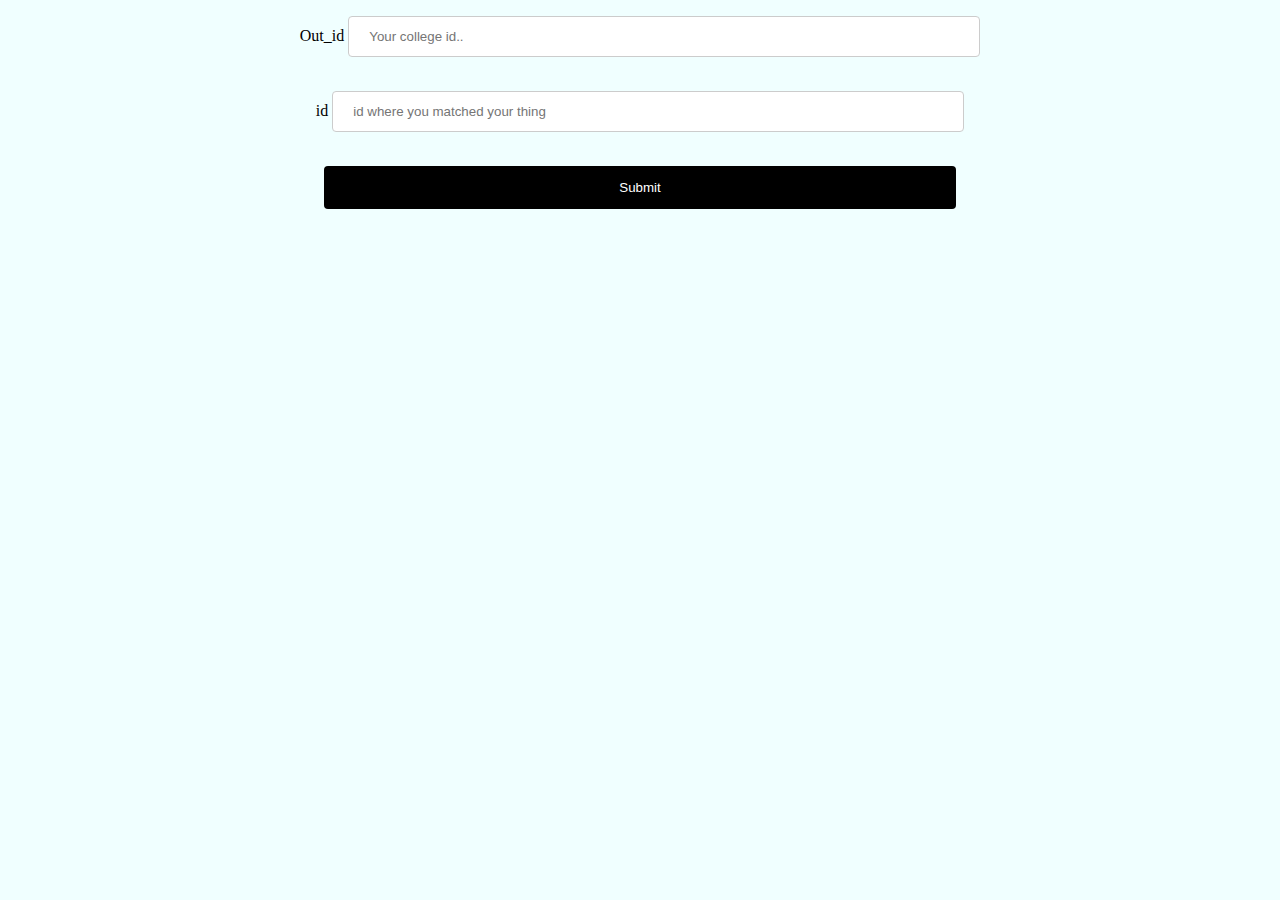
<file: found.html>
<!DOCTYPE html>
<html>
<head>
<style>
    body {background-color: azure;}
input[type=text], select {
  width: 50%;
  padding: 12px 20px;
  margin: 8px 0;
  display: inline-block;
  border: 1px solid #ccc;
  border-radius: 4px;
  box-sizing: border-box;
}

input[type=int], select {
  width: 50%;
  padding: 12px 20px;
  margin: 8px 0;
  display: inline-block;
  border: 1px solid #ccc;
  border-radius: 4px;
  box-sizing: border-box;
}
input[type=submit] {
  width: 50%;
  background-color:black;
  color: white;
  padding: 14px 20px;
  margin: 8px 0;
  border: none;
  border-radius: 4px;
  cursor: pointer;
}

input[type=submit]:hover {
  background-color:gray;
}

div {
  border-radius: 5px;
  background-color: #f2f2f2;
  padding: 20px;
}
</style>
</head>
<body>
<center>
    <form method="POST" action="found.php">
        <label>Out_id</label>
        <input type="text" id="out_id" name="out_id" placeholder="Your college id.."><br><br>
        <label>id</label>
        <input type="int" id="id" name="id" placeholder="id where you matched your thing"><br><br>
        <input type="submit" value="Submit" >
      </form>
</center>

</body>
</html>
</file>
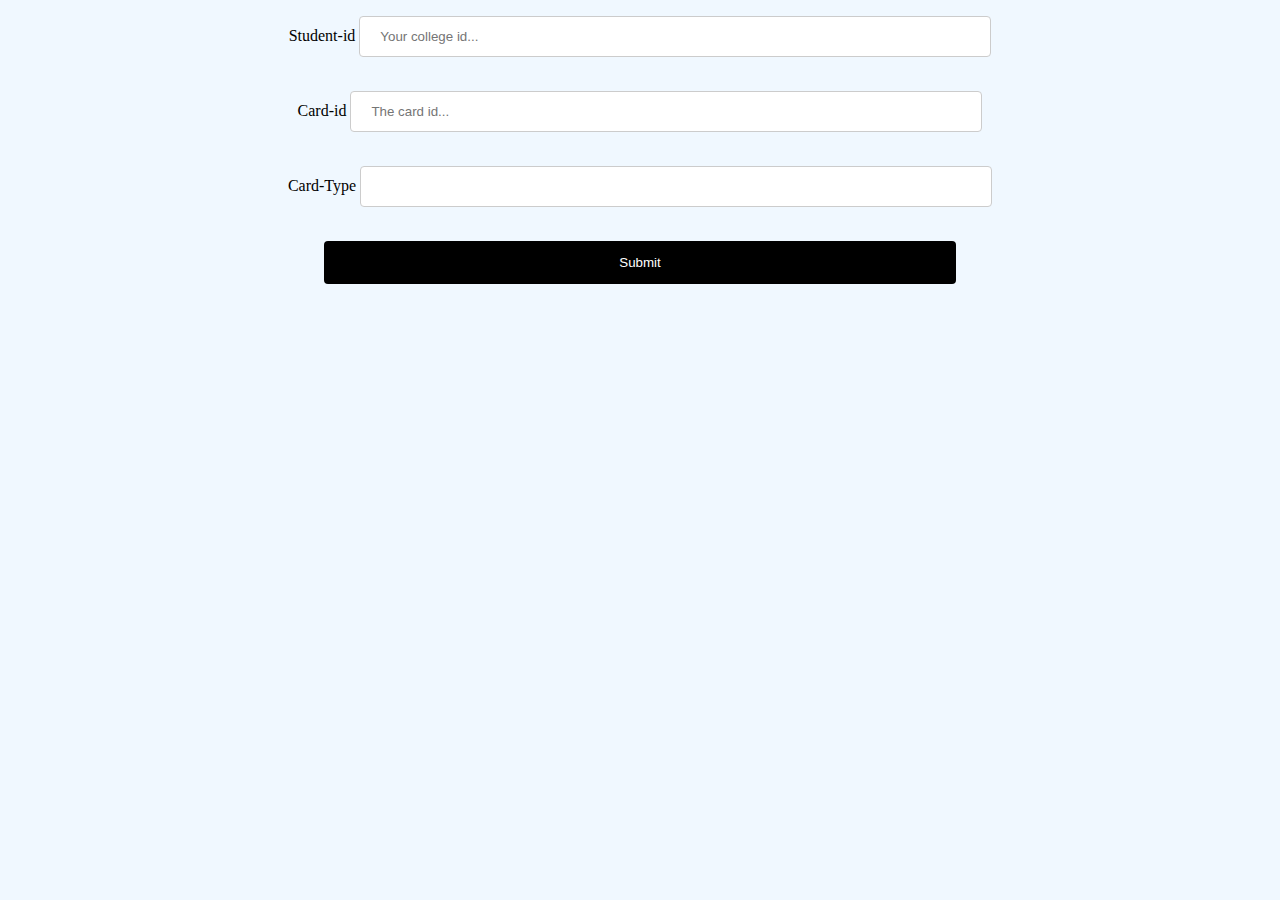
<file: liftissue.html>
<!DOCTYPE html>
<html>
<head>
    <!-- <script src="lost.js"></script> -->
<style>
    body {background-color: aliceblue;}
input[type=text], select {
  width: 50%;
  padding: 12px 20px;
  margin: 8px 0;
  display: inline-block;
  border: 1px solid #ccc;
  border-radius: 4px;
  box-sizing: border-box;
}

input {
  width: 50%;
  padding: 12px 20px;
  margin: 8px 0;
  display: inline-block;
  border: 1px solid #ccc;
  border-radius: 4px;
  box-sizing: border-box;
}

input[type=email], select {
  width: 50%;
  padding: 12px 20px;
  margin: 8px 0;
  display: inline-block;
  border: 1px solid #ccc;
  border-radius: 4px;
  box-sizing: border-box;
}

input[type=submit] {
  width: 50%;
  background-color:black;
  color: white;
  padding: 14px 20px;
  margin: 8px 0;
  border: none;
  border-radius: 4px;
  cursor: pointer;
}

input[type=submit]:hover {
  background-color:gray;
}

input[type=file] {
  width: 50%;
  background-color:white;
  color: black;
  padding: 14px 20px;
  margin: 8px 0;
  border: none;
  border-radius: 4px;
  cursor: pointer;
}
div {
  border-radius: 5px;
  background-color: #f2f2f2;
  padding: 20px;
}
</style>
</head>
<body>
<center>
  <form method="post" action="liftissue.php">
        <label>Student-id</label>
        <input type="text" id="sid" name="s_id" placeholder="Your college id..."><br><br>
        <label>Card-id</label>
        <input type="text" id="card_id" name="card_id" placeholder="The card id..."><br><br>
        <label>Card-Type</label>
        <input list="ctype" name="ctype">
           <datalist id="ctype">
              <option value="Master Card">
              <option value="A1 building">
              <option value="A2 building">
              <option value="A3 building">
              <option value="F building">
           </datalist>   <br><br>    
        <input type="submit" id="btn" value="Submit" >
        
      </form>
</center>



</body>
</html>
</file>
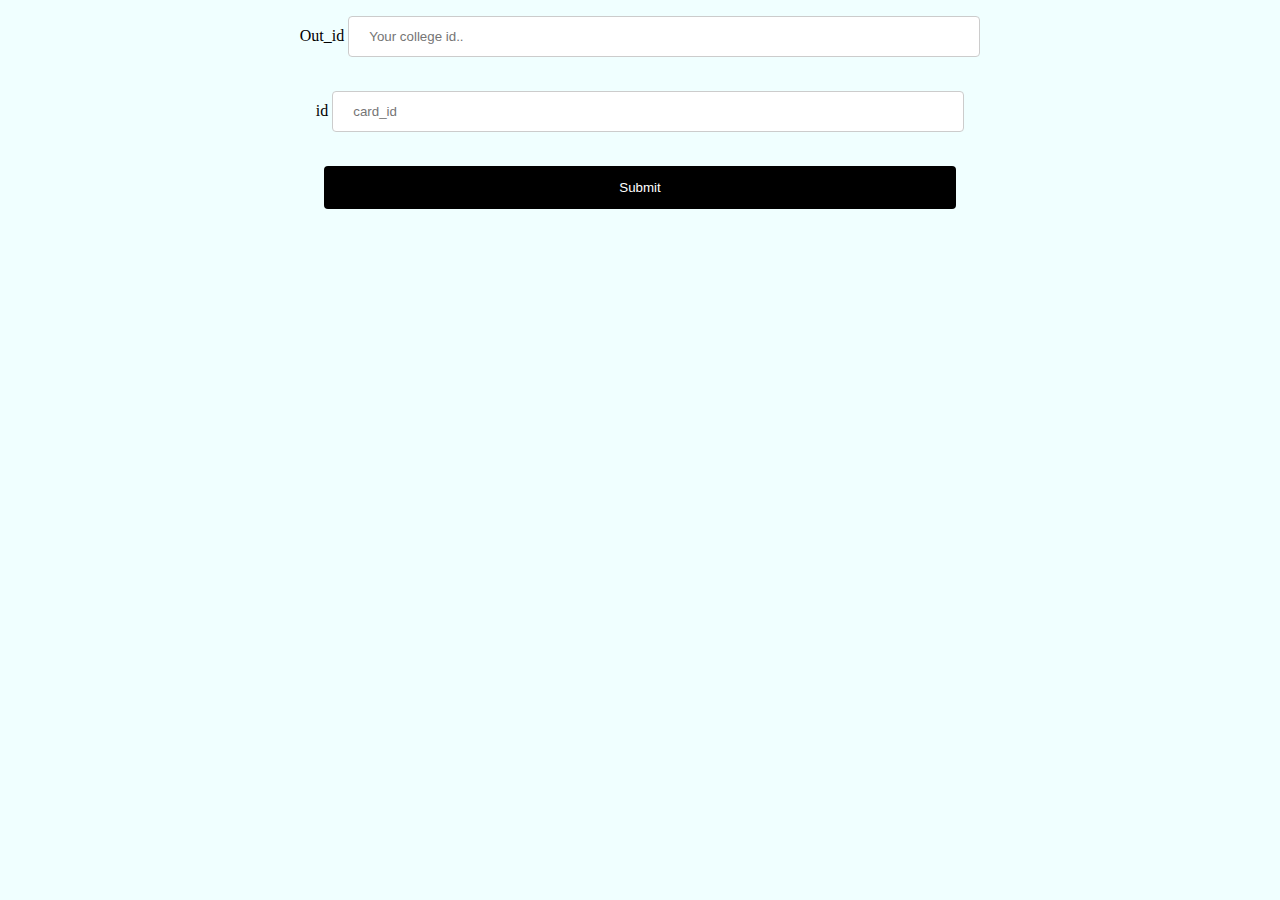
<file: liftreturn.html>
<!DOCTYPE html>
<html>
<head>
<style>
    body {background-color: azure;}
input[type=text], select {
  width: 50%;
  padding: 12px 20px;
  margin: 8px 0;
  display: inline-block;
  border: 1px solid #ccc;
  border-radius: 4px;
  box-sizing: border-box;
}

input[type=int], select {
  width: 50%;
  padding: 12px 20px;
  margin: 8px 0;
  display: inline-block;
  border: 1px solid #ccc;
  border-radius: 4px;
  box-sizing: border-box;
}
input[type=submit] {
  width: 50%;
  background-color:black;
  color: white;
  padding: 14px 20px;
  margin: 8px 0;
  border: none;
  border-radius: 4px;
  cursor: pointer;
}

input[type=submit]:hover {
  background-color:gray;
}

div {
  border-radius: 5px;
  background-color: #f2f2f2;
  padding: 20px;
}
</style>
</head>
<body>
<center>
    <form method="POST" action="liftreturn.php">
        <label>Out_id</label>
        <input type="text" id="return_id" name="return_id" placeholder="Your college id.."><br><br>
        <label>id</label>
        <input type="int" id="cid" name="cid" placeholder="card_id"><br><br>
        <input type="submit" value="Submit" >
      </form>
</center>

</body>
</html>
</file>
